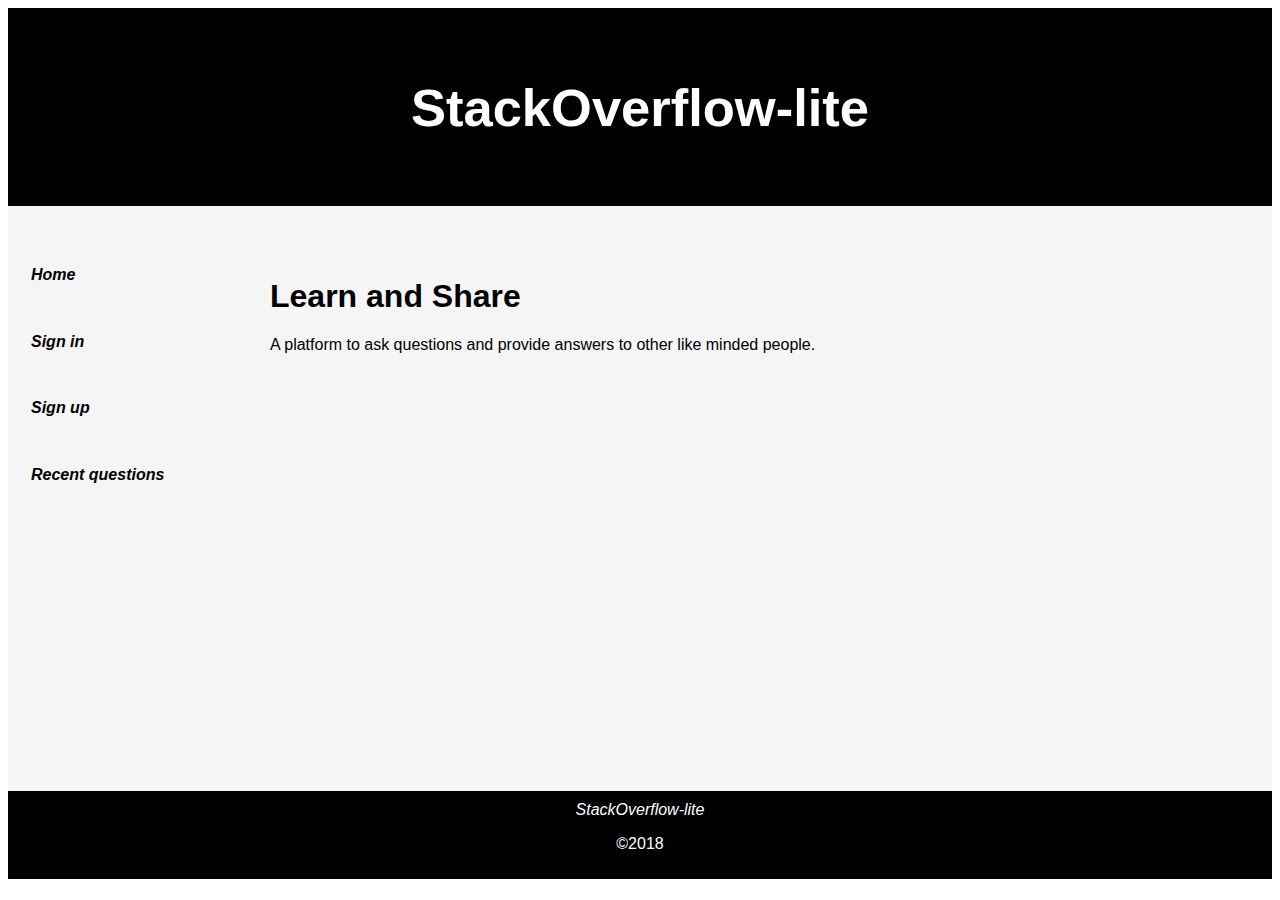
<file: UI/index.html>
<!DOCTYPE html>
<html>
<head>
    <meta charset="utf-8" />
    <meta http-equiv="X-UA-Compatible" content="IE=edge">
    <title>Welcome</title>
    <meta name="viewport" content="width=device-width, initial-scale=1">
    <link rel="stylesheet" type="text/css" media="screen" href="main.css" />
    
</head>
<body>
        <header>
            <h2>StackOverflow-lite</h2>
        </header>
              
              <section>
                <nav>
                  <ul>
                    <li><h4><a href="index.html"><em>Home</em></a></h4></li>
                    <li><h4><a href="sign_in.html"><em>Sign in</em></a></h4></li>                    
                    <li><h4><a href="sign_up.html"><em>Sign up</em></a></h4></li>
                    <li><h4><a href="recent.html"><em>Recent questions</em></a></h4></li>
                    
                  </ul>
                </nav>
                
                <article>
                  <div class="center_main"><h1>Learn and Share</h1>
                  <p>A platform to ask questions and provide answers to other like minded people.</p></div>
                </article>
              </section>
              
              <footer>
                <em>StackOverflow-lite</em>
                <p>&copy;2018</p>
              </footer>
              
    
</body>
</html>
</file>
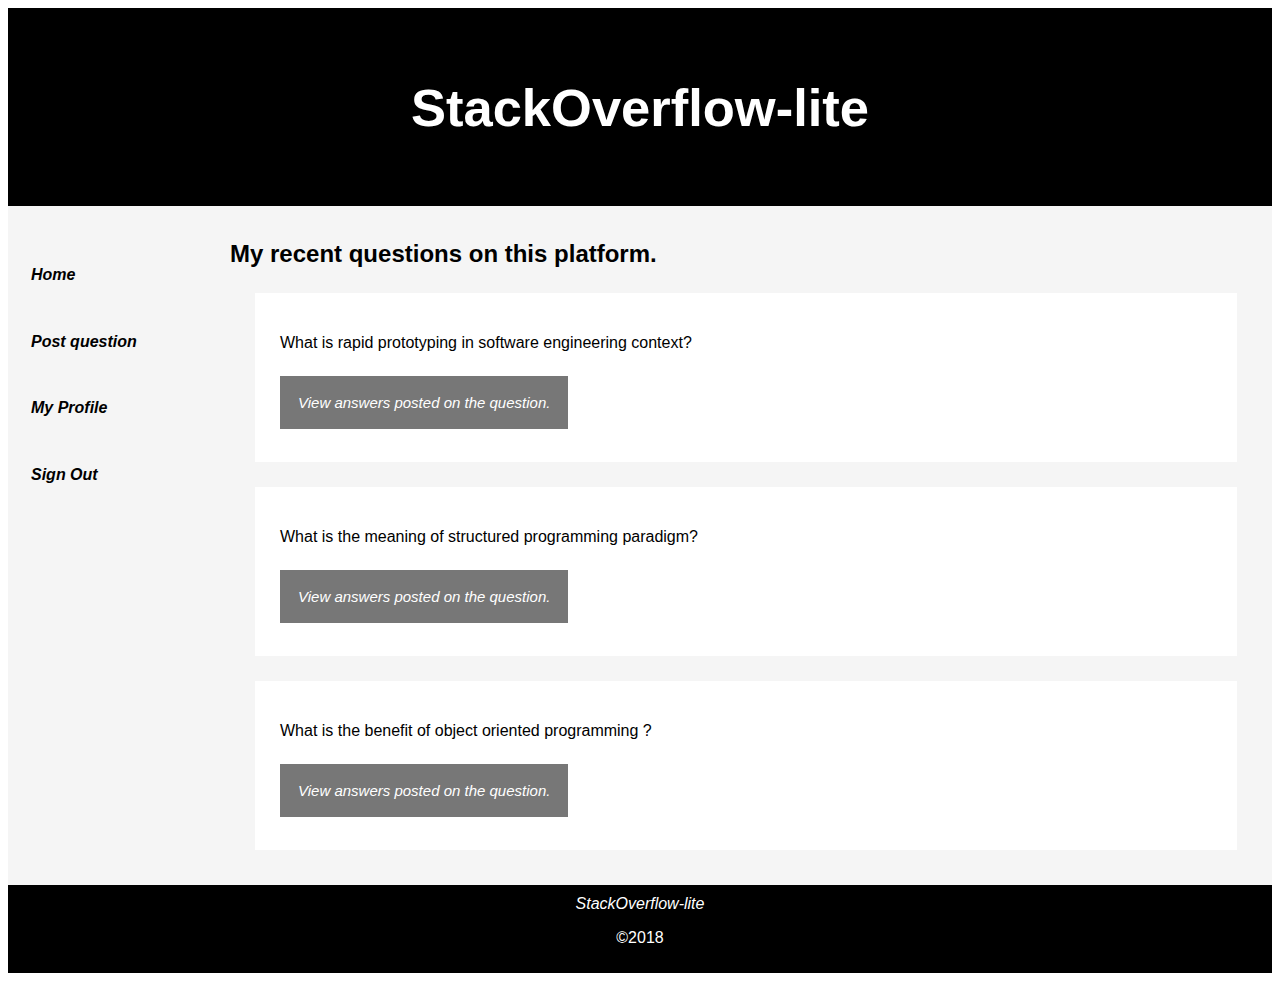
<file: UI/my_recent.html>
<!DOCTYPE html>
<html>
<head>
    <meta charset="utf-8" />
    <meta http-equiv="X-UA-Compatible" content="IE=edge">
    <title>My Recent Questions</title>
    <meta name="viewport" content="width=device-width, initial-scale=1">
    <link rel="stylesheet" type="text/css" media="screen" href="main.css" />
    
</head>
<body>
        <header>
                <h2>StackOverflow-lite</h2>
        </header>
              
              <section> 
                    <nav>
                            <ul>
                              <li><h4><a href="index.html"><em>Home</em></a></h4></li>
                              <li><h4><a href="post.html"><em>Post question</em></a></h4></li>
                              <li><h4><a href="user_profile.html"><em>My Profile</em></a></h4></li>                    
                              <li><h4><a href="index.html"><em>Sign Out</em></a></h4></li>
                            </ul>
                          </nav>                                 
                
                <article>  
                        <h2><p>My recent questions on this platform.</p></h2>
                        <div class="pane">
                                <p>What is rapid prototyping in software engineering context?</p>
                                <button class="collapsible"><em>View answers posted on the question.</em></button>
                                    <div class="content">
                                        <p class="answer">Lorem ipsum dolor sit amet, consectetur adipisicing elit, sed do eiusmod tempor incididunt ut labore et dolore magna aliqua. Ut enim ad minim veniam, quis nostrud exercitation ullamco laboris nisi ut aliquip ex ea commodo consequat.</p>
                                    
                                        <p class="answer">Lorem ipsum dolor sit amet, consectetur adipisicing elit, sed do eiusmod tempor incididunt ut labore et dolore magna aliqua. Ut enim ad minim veniam, quis nostrud exercitation ullamco laboris nisi ut aliquip ex ea commodo consequat.</p>
                                        
                                        <p class="answer">Lorem ipsum dolor sit amet, consectetur adipisicing elit, sed do eiusmod tempor incididunt ut labore et dolore magna aliqua. Ut enim ad minim veniam, quis nostrud exercitation ullamco laboris nisi ut aliquip ex ea commodo consequat.</p>
                                    
                                        <p class="answer">Lorem ipsum dolor sit amet, consectetur adipisicing elit, sed do eiusmod tempor incididunt ut labore et dolore magna aliqua. Ut enim ad minim veniam, quis nostrud exercitation ullamco laboris nisi ut aliquip ex ea commodo consequat.</p>
                                    </div>     
                                    
                                
                        </div>
                    <div class="pane">
                        <p>What is the meaning of structured programming paradigm?</p>
                        <button class="collapsible"><em>View answers posted on the question.</em></button>
                            <div class="content">
                                <p class="answer">Lorem ipsum dolor sit amet, consectetur adipisicing elit, sed do eiusmod tempor incididunt ut labore et dolore magna aliqua. Ut enim ad minim veniam, quis nostrud exercitation ullamco laboris nisi ut aliquip ex ea commodo consequat.</p>
                            
                                <p class="answer">Lorem ipsum dolor sit amet, consectetur adipisicing elit, sed do eiusmod tempor incididunt ut labore et dolore magna aliqua. Ut enim ad minim veniam, quis nostrud exercitation ullamco laboris nisi ut aliquip ex ea commodo consequat.</p>
                                
                                <p class="answer">Lorem ipsum dolor sit amet, consectetur adipisicing elit, sed do eiusmod tempor incididunt ut labore et dolore magna aliqua. Ut enim ad minim veniam, quis nostrud exercitation ullamco laboris nisi ut aliquip ex ea commodo consequat.</p>
                            
                                <p class="answer">Lorem ipsum dolor sit amet, consectetur adipisicing elit, sed do eiusmod tempor incididunt ut labore et dolore magna aliqua. Ut enim ad minim veniam, quis nostrud exercitation ullamco laboris nisi ut aliquip ex ea commodo consequat.</p>
                            </div>

                            
                        
                    </div>
                    <div class="pane">
                            <p>What is the benefit of object oriented programming ?</p>
                            <button class="collapsible"><em>View answers posted on the question.</em></button>
                                <div class="content">
                                    <p class="answer">Lorem ipsum dolor sit amet, consectetur adipisicing elit, sed do eiusmod tempor incididunt ut labore et dolore magna aliqua. Ut enim ad minim veniam, quis nostrud exercitation ullamco laboris nisi ut aliquip ex ea commodo consequat.</p>
                                
                                    <p class="answer">Lorem ipsum dolor sit amet, consectetur adipisicing elit, sed do eiusmod tempor incididunt ut labore et dolore magna aliqua. Ut enim ad minim veniam, quis nostrud exercitation ullamco laboris nisi ut aliquip ex ea commodo consequat.</p>
                                    
                                    <p class="answer">Lorem ipsum dolor sit amet, consectetur adipisicing elit, sed do eiusmod tempor incididunt ut labore et dolore magna aliqua. Ut enim ad minim veniam, quis nostrud exercitation ullamco laboris nisi ut aliquip ex ea commodo consequat.</p>
                                
                                    <p class="answer">Lorem ipsum dolor sit amet, consectetur adipisicing elit, sed do eiusmod tempor incididunt ut labore et dolore magna aliqua. Ut enim ad minim veniam, quis nostrud exercitation ullamco laboris nisi ut aliquip ex ea commodo consequat.</p>
                                </div>  
                                
                            
                    </div>                      
                    <script>
                            var coll = document.getElementsByClassName("collapsible");
                            var i;
                            
                            for (i = 0; i < coll.length; i++) {
                                coll[i].addEventListener("click", function() {
                                    this.classList.toggle("active");
                                    var content = this.nextElementSibling;
                                    if (content.style.display === "block") {
                                        content.style.display = "none";
                                    } else {
                                        content.style.display = "block";
                                    }
                                });
                            }
                            </script>   
                        
                </article>
              </section>
              
              <footer>
                <em>StackOverflow-lite</em>
                <p>&copy;2018</p>
              </footer>
              
    
</body>
</html>
</file>
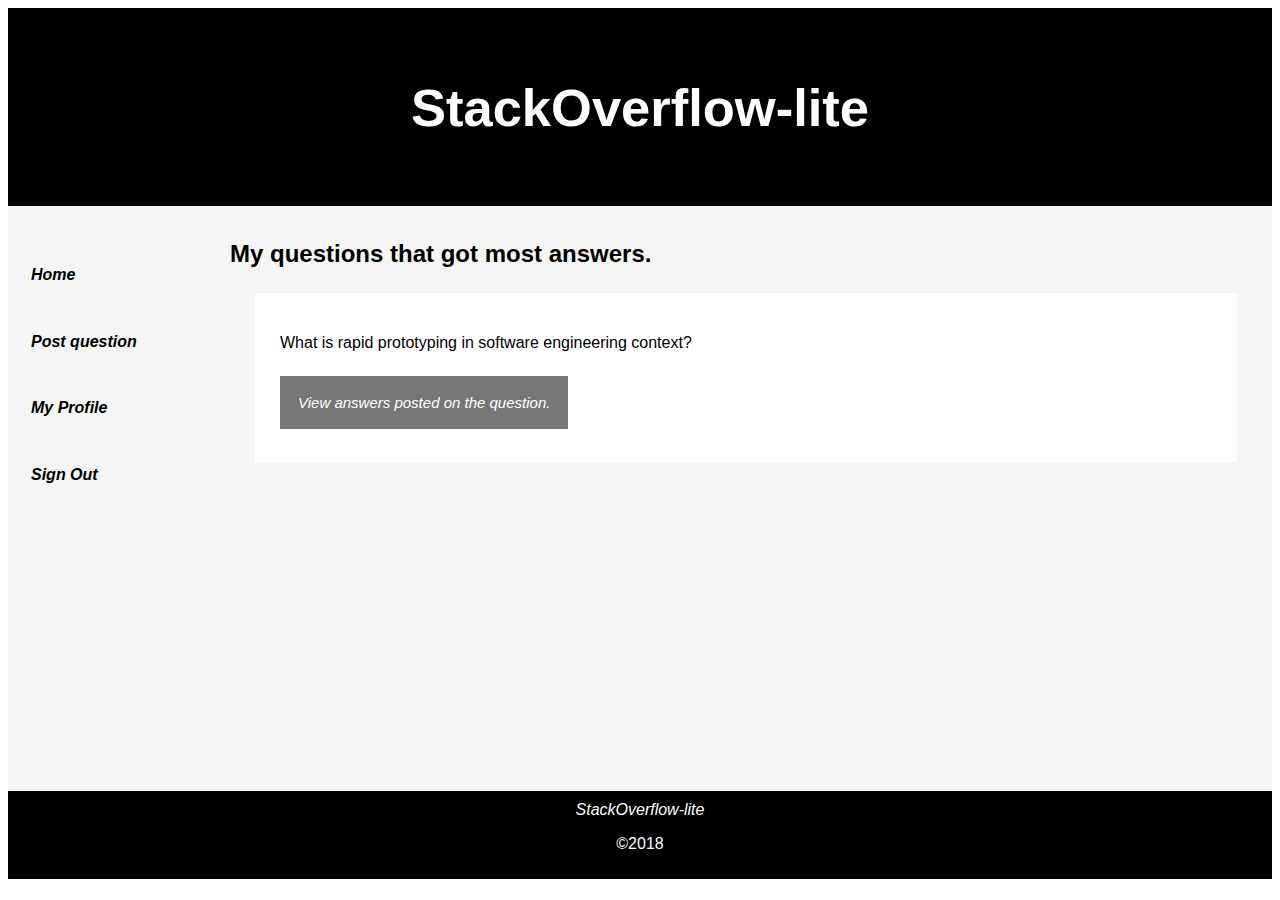
<file: UI/pop_quest.html>
<!DOCTYPE html>
<html>
<head>
    <meta charset="utf-8" />
    <meta http-equiv="X-UA-Compatible" content="IE=edge">
    <title>Most Answered</title>
    <meta name="viewport" content="width=device-width, initial-scale=1">
    <link rel="stylesheet" type="text/css" media="screen" href="main.css" />
    
</head>
<body>
        <header>
                <h2>StackOverflow-lite</h2>
        </header>
              
              <section> 
                    <nav>
                            <ul>
                              <li><h4><a href="index.html"><em>Home</em></a></h4></li>
                              <li><h4><a href="post.html"><em>Post question</em></a></h4></li>
                              <li><h4><a href="user_profile.html"><em>My Profile</em></a></h4></li>                    
                              <li><h4><a href="index.html"><em>Sign Out</em></a></h4></li>
                            </ul>
                          </nav>                                 
                
                <article> 
                        <h2><p>My questions that got most answers.</p></h2>                       
                        <div class="pane">
                                <p>What is rapid prototyping in software engineering context?</p>
                                <button class="collapsible"><em>View answers posted on the question.</em></button>
                                    <div class="content">
                                        <p class="answer">Lorem ipsum dolor sit amet, consectetur adipisicing elit, sed do eiusmod tempor incididunt ut labore et dolore magna aliqua. Ut enim ad minim veniam, quis nostrud exercitation ullamco laboris nisi ut aliquip ex ea commodo consequat.</p>
                                    
                                        <p class="answer">Lorem ipsum dolor sit amet, consectetur adipisicing elit, sed do eiusmod tempor incididunt ut labore et dolore magna aliqua. Ut enim ad minim veniam, quis nostrud exercitation ullamco laboris nisi ut aliquip ex ea commodo consequat.</p>
                                        
                                        <p class="answer">Lorem ipsum dolor sit amet, consectetur adipisicing elit, sed do eiusmod tempor incididunt ut labore et dolore magna aliqua. Ut enim ad minim veniam, quis nostrud exercitation ullamco laboris nisi ut aliquip ex ea commodo consequat.</p>
                                    
                                        <p class="answer">Lorem ipsum dolor sit amet, consectetur adipisicing elit, sed do eiusmod tempor incididunt ut labore et dolore magna aliqua. Ut enim ad minim veniam, quis nostrud exercitation ullamco laboris nisi ut aliquip ex ea commodo consequat.</p>
                                    </div>     
                                    
                                
                        </div>
                        <script>
                                var coll = document.getElementsByClassName("collapsible");
                                var i;
                                
                                for (i = 0; i < coll.length; i++) {
                                    coll[i].addEventListener("click", function() {
                                        this.classList.toggle("active");
                                        var content = this.nextElementSibling;
                                        if (content.style.display === "block") {
                                            content.style.display = "none";
                                        } else {
                                            content.style.display = "block";
                                        }
                                    });
                                }
                                </script>
                </article>
              </section>
              
              <footer>
                <em>StackOverflow-lite</em>
                <p>&copy;2018</p>
              </footer>
              
    
</body>
</html>
</file>
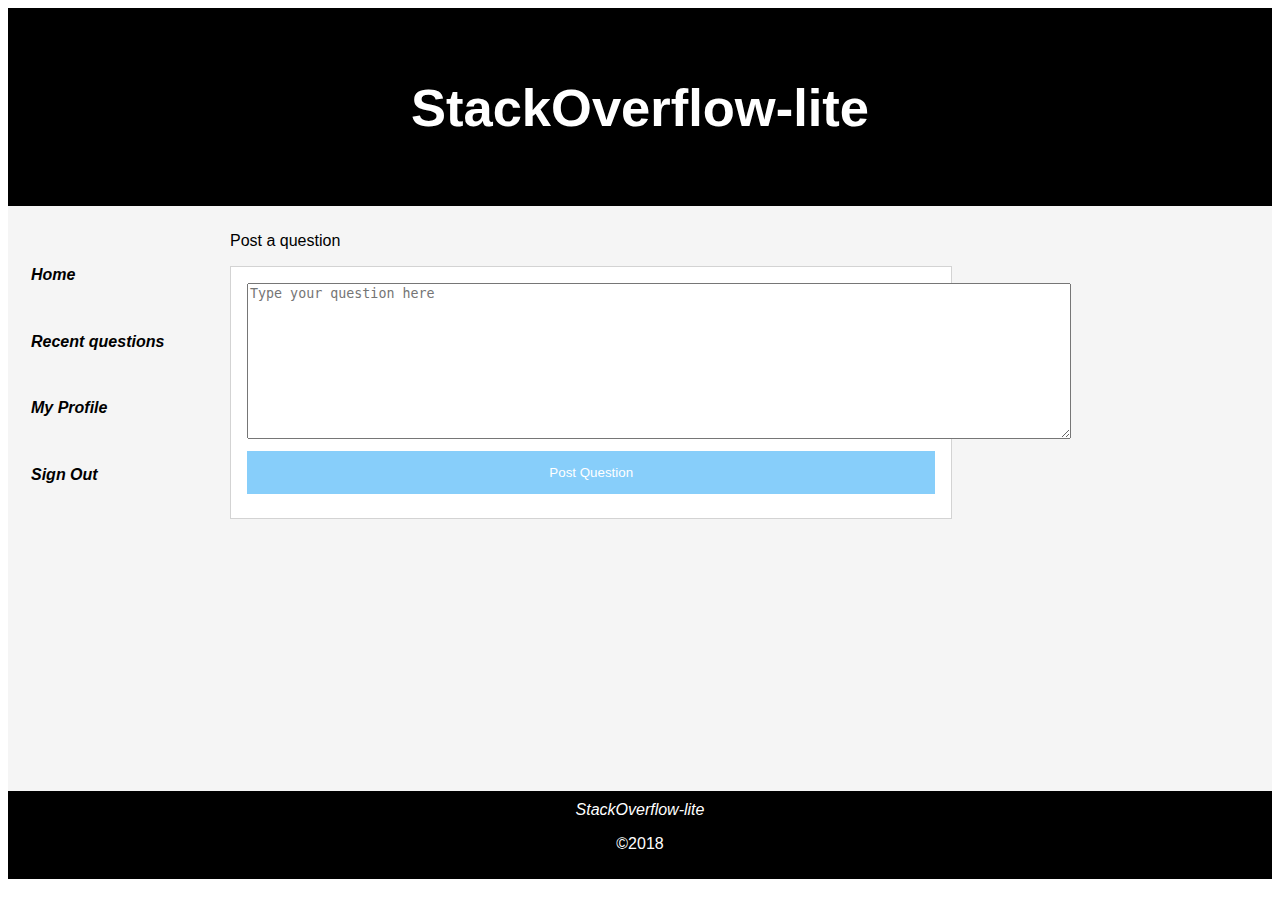
<file: UI/post.html>
<!DOCTYPE html>
<html>
<head>
    <meta charset="utf-8" />
    <meta http-equiv="X-UA-Compatible" content="IE=edge">
    <title>User Profile</title>
    <meta name="viewport" content="width=device-width, initial-scale=1">
    <link rel="stylesheet" type="text/css" media="screen" href="main.css" />
    
</head>
<body>
        <header>
                <h2>StackOverflow-lite</h2>
        </header>
              
              <section> 
                    <nav>
                            <ul>
                              <li><h4><a href="index.html"><em>Home</em></a></h4></li>
                              <li><h4><a href="recent.html"><em>Recent questions</em></a></h4></li>
                              <li><h4><a href="user_profile.html"><em>My Profile</em></a></h4></li>                    
                              <li><h4><a href="index.html"><em>Sign Out</em></a></h4></li>
                            </ul>
                          </nav>                                 
                
                <article>
                        <p>Post a question</p>
                        <div id="post_form"><form action="#" method="POST" >

                        <div class="container" ><textarea cols="100"  rows="10" placeholder="Type your question here" name="quest"></textarea>
                        <button type="submit" >Post Question</button></div>
                    
                    </form></div>                       
                        
                        
                </article>
              </section>
              
              <footer>
                <em>StackOverflow-lite</em>
                <p>&copy;2018</p>
              </footer>
              
    
</body>
</html>
</file>
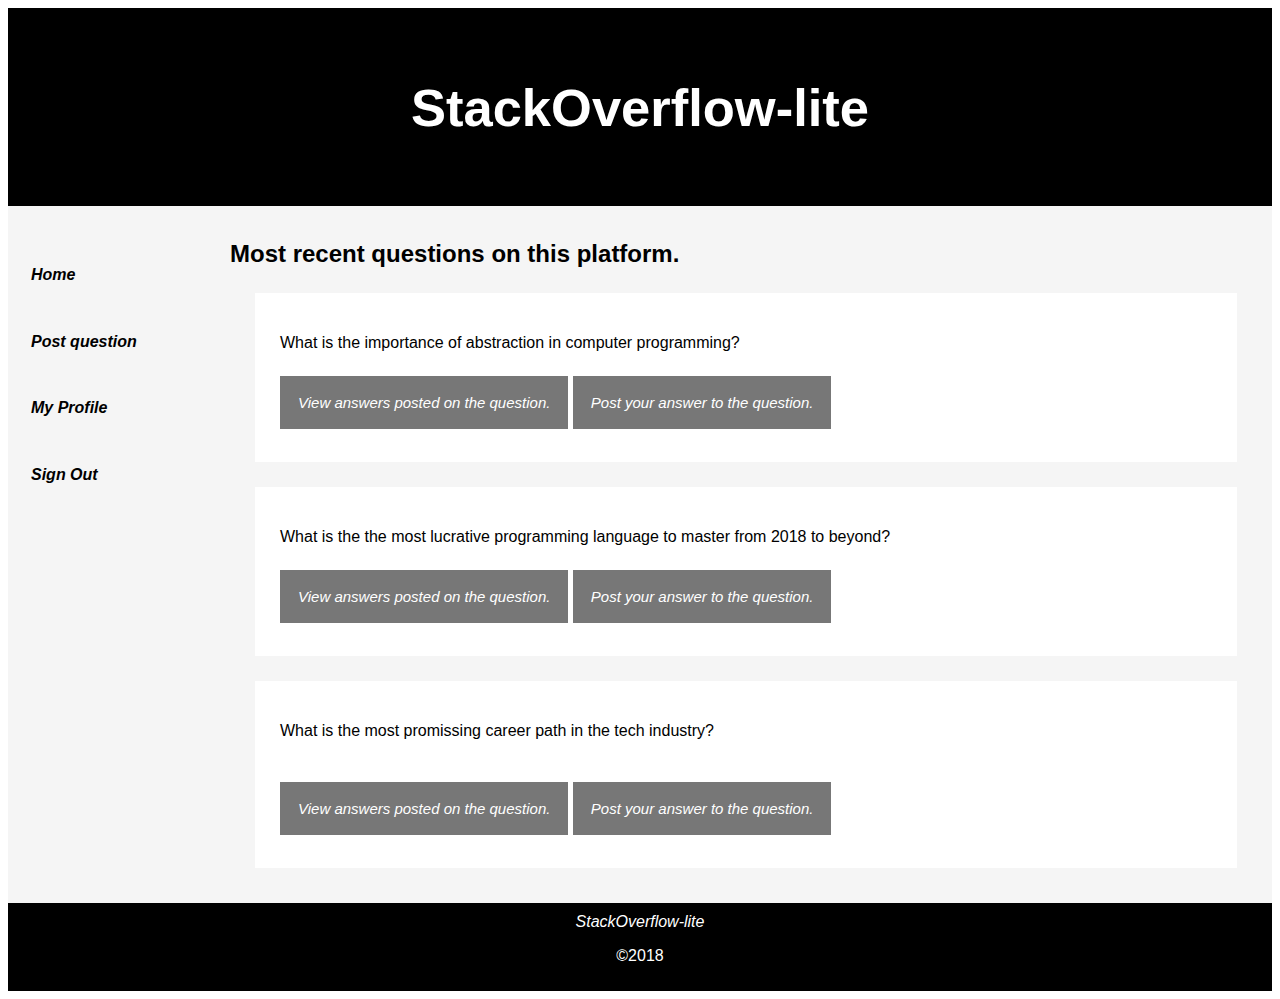
<file: UI/recent.html>
<!DOCTYPE html>
<html>
<head>
    <meta charset="utf-8" />
    <meta http-equiv="X-UA-Compatible" content="IE=edge">
    <title>Recent Questions</title>
    <meta name="viewport" content="width=device-width, initial-scale=1">
    <link rel="stylesheet" type="text/css" media="screen" href="main.css" />
      
</head>
<body>
        <header>
                <h2>StackOverflow-lite</h2>
        </header>
              
              <section> 
                    <nav>
                            <ul>
                              <li><h4><a href="index.html"><em>Home</em></a></h4></li>
                              <li><h4><a href="post.html"><em>Post question</em></a></h4></li>
                              <li><h4><a href="user_profile.html"><em>My Profile</em></a></h4></li>                    
                              <li><h4><a href="index.html"><em>Sign Out</em></a></h4></li>
                            </ul>
                          </nav>                                 
                
                <article>
                    <h2><p>Most recent questions on this platform.</p></h2>                        
                    <div class="pane">
                        <p>What is the importance of abstraction in computer programming?</p>
                        <button class="collapsible"><em>View answers posted on the question.</em></button>
                            <div class="content">
                                <p class="answer">Lorem ipsum dolor sit amet, consectetur adipisicing elit, sed do eiusmod tempor incididunt ut labore et dolore magna aliqua. Ut enim ad minim veniam, quis nostrud exercitation ullamco laboris nisi ut aliquip ex ea commodo consequat.</p>
                            
                                <p class="answer">Lorem ipsum dolor sit amet, consectetur adipisicing elit, sed do eiusmod tempor incididunt ut labore et dolore magna aliqua. Ut enim ad minim veniam, quis nostrud exercitation ullamco laboris nisi ut aliquip ex ea commodo consequat.</p>
                                
                                <p class="answer">Lorem ipsum dolor sit amet, consectetur adipisicing elit, sed do eiusmod tempor incididunt ut labore et dolore magna aliqua. Ut enim ad minim veniam, quis nostrud exercitation ullamco laboris nisi ut aliquip ex ea commodo consequat.</p>
                            
                                <p class="answer">Lorem ipsum dolor sit amet, consectetur adipisicing elit, sed do eiusmod tempor incididunt ut labore et dolore magna aliqua. Ut enim ad minim veniam, quis nostrud exercitation ullamco laboris nisi ut aliquip ex ea commodo consequat.</p>
                            </div>

                            <button class="collapsible"><em>Post your answer to the question.</em></button>
                            <div class="content">
                                    <div id="post_form"><form action="#" method="POST" >

                                            <div class="container" ><textarea cols="88"  rows="10" placeholder="Type your answer here" name="ans"></textarea>
                                            <button type="submit" >Post your answer</button></div>
                                        
                                        </form></div>                       
                            </div>
                        
                    </div>
                    <div class="pane">
                            <p>What is the the most lucrative programming language to master from 2018 to beyond?</p>
                            <button class="collapsible"><em>View answers posted on the question.</em></button>
                            <div class="content">
                                <p class="answer">Lorem ipsum dolor sit amet, consectetur adipisicing elit, sed do eiusmod tempor incididunt ut labore et dolore magna aliqua. Ut enim ad minim veniam, quis nostrud exercitation ullamco laboris nisi ut aliquip ex ea commodo consequat.</p>
                            
                                <p class="answer">Lorem ipsum dolor sit amet, consectetur adipisicing elit, sed do eiusmod tempor incididunt ut labore et dolore magna aliqua. Ut enim ad minim veniam, quis nostrud exercitation ullamco laboris nisi ut aliquip ex ea commodo consequat.</p>
                                
                                <p class="answer">Lorem ipsum dolor sit amet, consectetur adipisicing elit, sed do eiusmod tempor incididunt ut labore et dolore magna aliqua. Ut enim ad minim veniam, quis nostrud exercitation ullamco laboris nisi ut aliquip ex ea commodo consequat.</p>
                            
                                <p class="answer">Lorem ipsum dolor sit amet, consectetur adipisicing elit, sed do eiusmod tempor incididunt ut labore et dolore magna aliqua. Ut enim ad minim veniam, quis nostrud exercitation ullamco laboris nisi ut aliquip ex ea commodo consequat.</p>
                            </div>

                            <button class="collapsible"><em>Post your answer to the question.</em></button>
                            <div class="content">
                                    <div id="post_form"><form action="#" method="POST" >

                                            <div class="container" ><textarea cols="88"  rows="10" placeholder="Type your answer here" name="ans"></textarea>
                                            <button type="submit" >Post your answer</button></div>
                                        
                                        </form></div>                       
                            </div>
                        </div>
                    <div class="pane">
                            <p>What is the most promissing career path in the tech industry?</p><br>
                            <button class="collapsible"><em>View answers posted on the question.</em></button>
                            <div class="content">
                                <p class="answer">Lorem ipsum dolor sit amet, consectetur adipisicing elit, sed do eiusmod tempor incididunt ut labore et dolore magna aliqua. Ut enim ad minim veniam, quis nostrud exercitation ullamco laboris nisi ut aliquip ex ea commodo consequat.</p>
                            
                                <p class="answer">Lorem ipsum dolor sit amet, consectetur adipisicing elit, sed do eiusmod tempor incididunt ut labore et dolore magna aliqua. Ut enim ad minim veniam, quis nostrud exercitation ullamco laboris nisi ut aliquip ex ea commodo consequat.</p>
                                
                                <p class="answer">Lorem ipsum dolor sit amet, consectetur adipisicing elit, sed do eiusmod tempor incididunt ut labore et dolore magna aliqua. Ut enim ad minim veniam, quis nostrud exercitation ullamco laboris nisi ut aliquip ex ea commodo consequat.</p>
                            
                                <p class="answer">Lorem ipsum dolor sit amet, consectetur adipisicing elit, sed do eiusmod tempor incididunt ut labore et dolore magna aliqua. Ut enim ad minim veniam, quis nostrud exercitation ullamco laboris nisi ut aliquip ex ea commodo consequat.</p>
                            </div>

                            <button class="collapsible"><em>Post your answer to the question.</em></button>
                            <div class="content">
                                    <div id="post_form"><form action="#" method="POST" >

                                            <div class="container" ><textarea cols="88"  rows="10" placeholder="Type your answer here" name="ans"></textarea>
                                            <button type="submit" >Post your answer</button></div>
                                        
                                        </form></div>                       
                            </div>
                            <script>
                                    var coll = document.getElementsByClassName("collapsible");
                                    var i;
                                    
                                    for (i = 0; i < coll.length; i++) {
                                        coll[i].addEventListener("click", function() {
                                            this.classList.toggle("active");
                                            var content = this.nextElementSibling;
                                            if (content.style.display === "block") {
                                                content.style.display = "none";
                                            } else {
                                                content.style.display = "block";
                                            }
                                        });
                                    }
                                    </script>
                    </div>                    
                        
                </article>
              </section>
              
              <footer>
                <em>StackOverflow-lite</em>
                <p>&copy;2018</p>
              </footer>
              
    
</body>
</html>
</file>
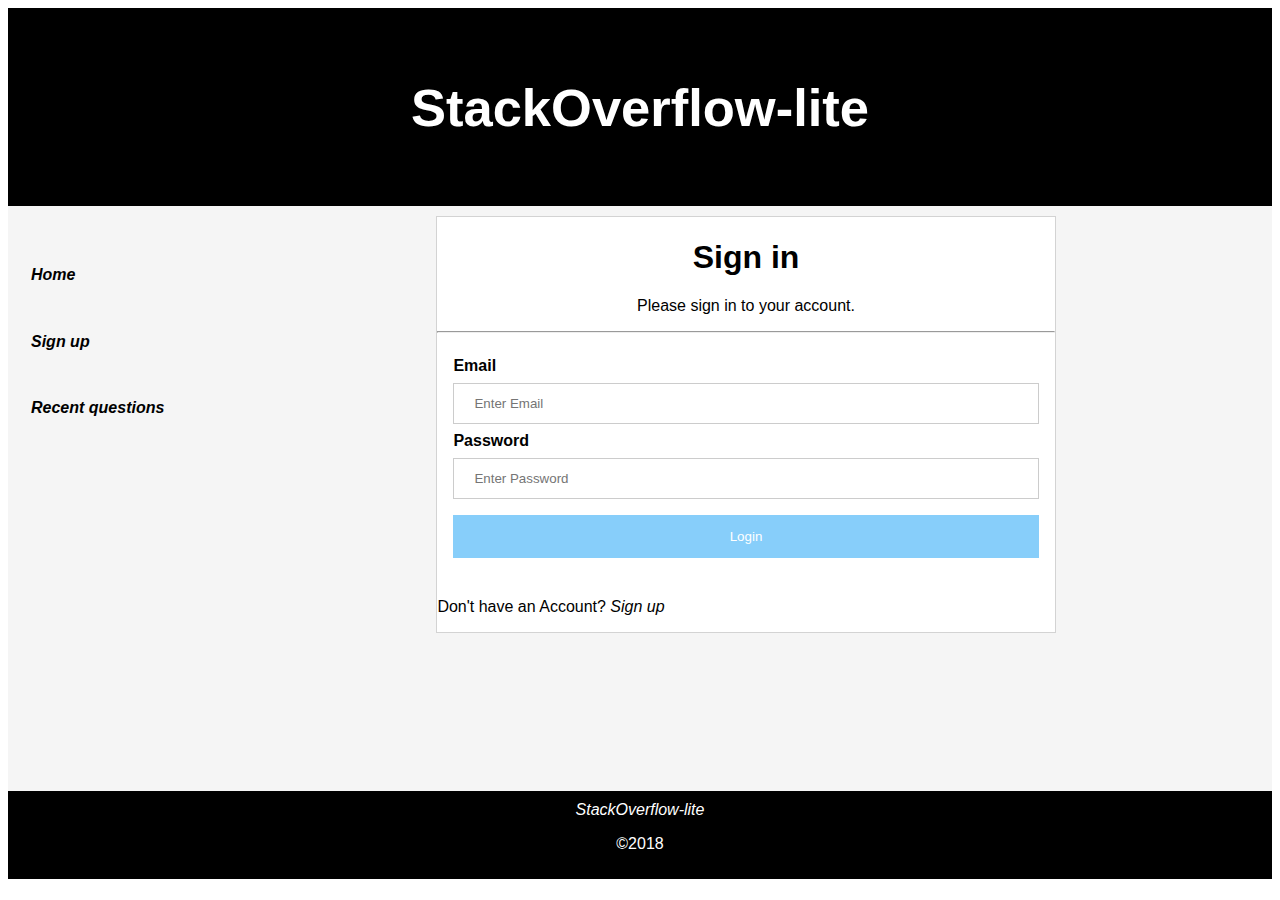
<file: UI/sign_in.html>
<!DOCTYPE html>
<html>
<head>
    <meta charset="utf-8" />
    <meta http-equiv="X-UA-Compatible" content="IE=edge">
    <title>Sign in</title>
    <meta name="viewport" content="width=device-width, initial-scale=1">
    <link rel="stylesheet" type="text/css" media="screen" href="main.css" />
    
</head>
<body>
        <header>
                <h2>StackOverflow-lite</h2>
        </header>
              
              <section>
                        <nav>
                                        <ul>
                                          <li><h4><a href="index.html"><em>Home</em></a></h4></li>                                                            
                                          <li><h4><a href="sign_up.html"><em>Sign up</em></a></h4></li>
                                          <li><h4><a href="recent.html"><em>Recent questions</em></a></h4></li>
                                          
                                        </ul>
                                      </nav>               
                
                <article>
                        <div id="center_form"><form action="#">
                                <div class="center_text"><h1>Sign in</h1>
                                  <p>Please sign in to your account.</p></div>
                                  <hr>                
                              
                                <div class="container">
                                        <label for="email"><b>Email</b></label>
                                        <input type="text" placeholder="Enter Email" name="email" required>
                              
                                  <label for="psw"><b>Password</b></label>
                                  <input type="password" placeholder="Enter Password" name="psw" required>
                              
                                  <button type="submit">Login</button>
                                  
                                </div>
                              
                                <p>
                                        Don't have an Account?
                                        <a href="sign_up.html" ><em>Sign up</em></a>
                                </p>
                            </form></div>
                  
                </article>
              </section>
              
              <footer>
                  <em>StackOverflow-lite</em>
                <p>&copy;2018</p>
              </footer>
              
    
</body>
</html>
</file>
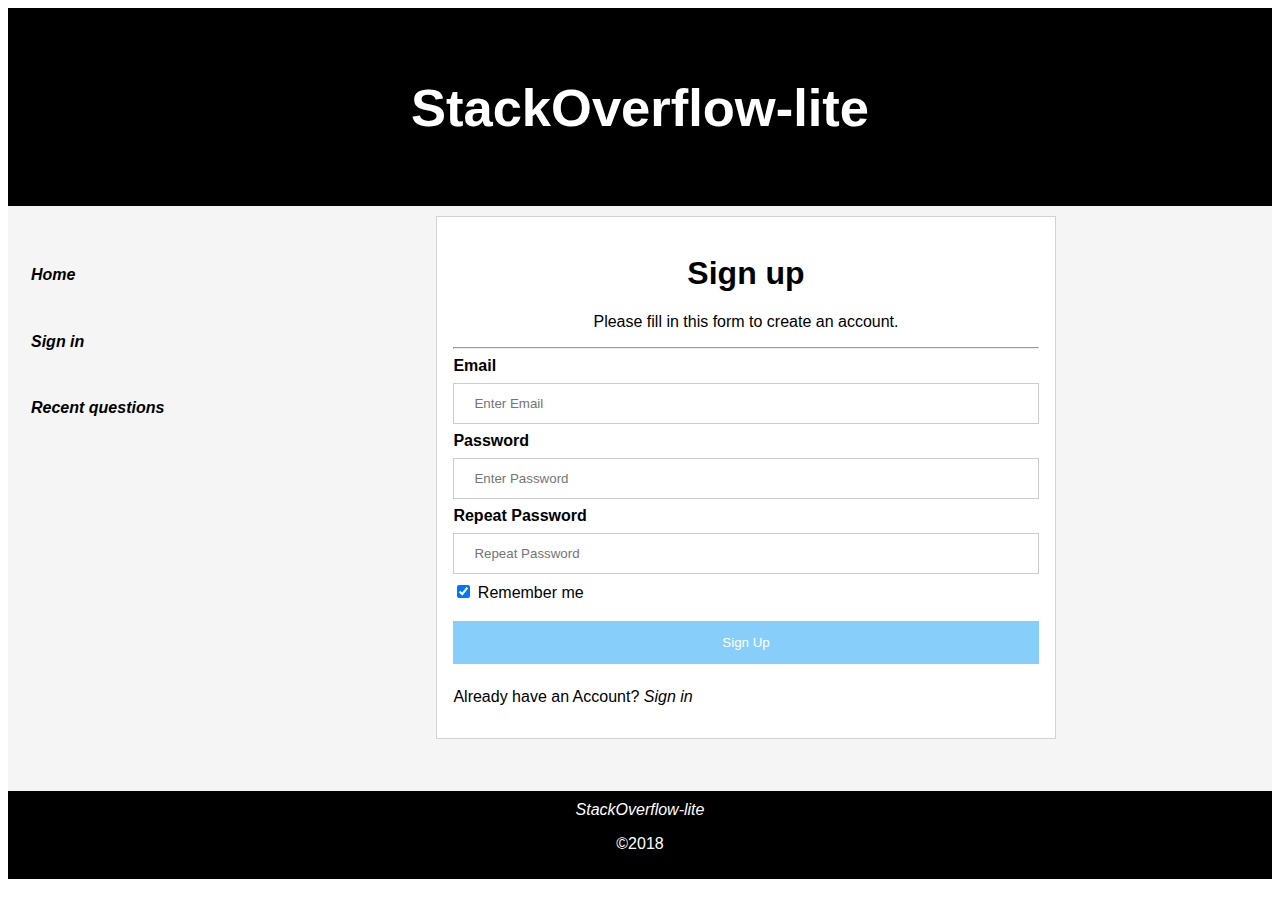
<file: UI/sign_up.html>
<!DOCTYPE html>
<html>
<head>
    <meta charset="utf-8" />
    <meta http-equiv="X-UA-Compatible" content="IE=edge">
    <title>Sign up</title>
    <meta name="viewport" content="width=device-width, initial-scale=1">
    <link rel="stylesheet" type="text/css" media="screen" href="main.css" />
    
</head>
<body>
        <header>
                <h2>StackOverflow-lite</h2>
        </header>
              
              <section>
                    <nav>
                            <ul>
                              <li><h4><a href="index.html"><em>Home</em></a></h4></li>                                                            
                              <li><h4><a href="sign_in.html"><em>Sign in</em></a></h4></li>
                              <li><h4><a href="recent.html"><em>Recent questions</em></a></h4></li>
                              
                            </ul>
                          </nav>
                
                
                <article>
                        <div id="center_form"><form action="#" >
                                <div class="container">
                                  <div class="center_text"><h1>Sign up</h1>
                                  <p>Please fill in this form to create an account.</p></div>
                                  <hr>
                              
                                  <label for="email"><b>Email</b></label>
                                  <input type="text" placeholder="Enter Email" name="email" required>
                              
                                  <label for="psw"><b>Password</b></label>
                                  <input type="password" placeholder="Enter Password" name="psw" required>
                              
                                  <label for="psw-repeat"><b>Repeat Password</b></label>
                                  <input type="password" placeholder="Repeat Password" name="psw-repeat" required>
                              
                                  <label>
                                    <input type="checkbox" checked="checked" name="remember" style="margin-bottom:15px"> Remember me
                                  </label>
                                  <button type="submit" class="signupbtn">Sign Up</button>
                                 
                                    <p>
                                        Already have an Account?
                                        <a href="sign_in.html" ><em>Sign in</em></a>
                                    </p>
                                  
                                </div>
                              </form>
                            </div>
                  
                </article>
              </section>
              
              <footer>
                  <em>StackOverflow-lite</em>
                <p>&copy;2018</p>
              </footer>
              
    
</body>
</html>
</file>
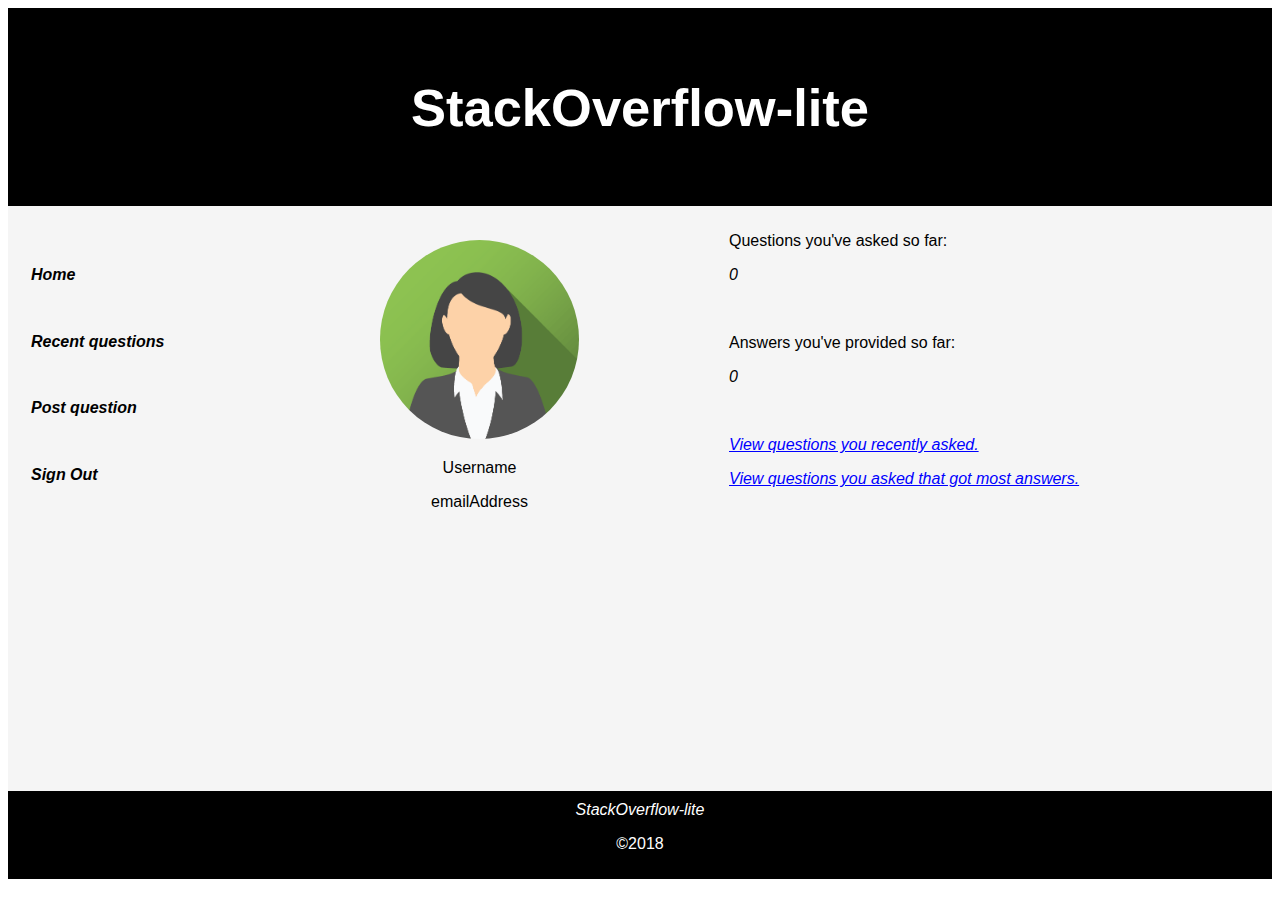
<file: UI/user_profile.html>
<!DOCTYPE html>
<html>
<head>
    <meta charset="utf-8" />
    <meta http-equiv="X-UA-Compatible" content="IE=edge">
    <title>User Profile</title>
    <meta name="viewport" content="width=device-width, initial-scale=1">
    <link rel="stylesheet" type="text/css" media="screen" href="main.css" />
    
</head>
<body>
        <header>
                <h2>StackOverflow-lite</h2>
        </header>
              
              <section> 
                    <nav>
                            <ul>
                              <li><h4><a href="index.html"><em>Home</em></a></h4></li>
                              <li><h4><a href="recent.html"><em>Recent questions</em></a></h4></li>
                              <li><h4><a href="post.html"><em>Post question</em></a></h4></li>                    
                              <li><h4><a href="index.html"><em>Sign Out</em></a></h4></li>
                            </ul>
                          </nav>                                 
                
                <article>                        
                        <div class="imgcontainer">
                                <img src="images/img_avatar2.png" alt="Avatar" class="avatar">
                                <p>Username</p>
                                <p>emailAddress</p>
                        </div> 
                        <div class="profile_text"><div>
                            <p>Questions you've asked so far:</p>
                            <p><em>0</em></p>
                        </div><br>

                        <div>
                                <p>Answers you've provided so far:</p>
                                <p><em>0</em></p>
                        </div><br>

                        <div>
                            <a href="my_recent.html"><p><em>View questions you recently asked.</em></p></a>
                            <a href="pop_quest.html"><p><em>View questions you asked that got most answers.</em></p></a>
                            </div></div>
                </article>
              </section>
              
              <footer>
                <em>StackOverflow-lite</em>
                <p>&copy;2018</p>
              </footer>
              
    
</body>
</html>
</file>
<file: UI/main.css>
body {font-family: Arial, Helvetica, sans-serif;}
* {
    box-sizing: border-box;
}

body {
    font-family: Arial, Helvetica, sans-serif;
}


header {
    background-color: black;
    padding: 25px;
    text-align: center;
    font-size: 35px;
    color: white;
}


section {
    display: -webkit-flex;
    display: flex;
    background-color: whitesmoke;
}


nav {
    -webkit-flex: 1;
    -ms-flex: 1;
    flex: 1;    
    padding: 20px;
}


nav ul {
    list-style-type: none;
    padding: 0;      
}
nav li{
    padding: 3px;
}
a:link {
    text-decoration: none;
    color: black;
}

a:visited {
    text-decoration: none;
    color: black;
}

a:hover {
    text-decoration: underline;
    color: blue;
}

a:active {
    text-decoration: underline;
}


article {
    -webkit-flex: 6;
    -ms-flex: 6;
    flex: 6;
    padding: 10px;
    min-height: 65vh;
}
.center_main{
    padding: 40px;
    text-align: left;
    display: table-cell;
    vertical-align: middle;        
}


footer {
    background-color: black;
    padding: 10px;
    text-align: center;
    color: white;
}

@media (max-width: 600px) {
    section {
      -webkit-flex-direction: column;
      flex-direction: column;
    }
}

form {
    border: 1px solid lightgray; 
    background-color: white;   
}
#center_form{
    margin:0 auto;
    width:60%;
    text-align:left
}

.center_text{
    text-align: center
}


input[type=text], input[type=password] {
    width: 100%;
    padding: 12px 20px;
    margin: 8px 0;
    display: inline-block;
    border: 1px solid #ccc;
    box-sizing: border-box;
}


button {
    background-color: lightskyblue;
    color: white;
    padding: 14px 20px;
    margin: 8px 0;
    border: none;
    cursor: pointer;
    width: 100%;
}


button:hover {
    opacity: 0.8;
}


.container {
    padding: 16px;
}

.imgcontainer {
    text-align: center;
    margin: 24px 0 12px 0;
    float: left;
}

img.avatar {
    width: 40%;
    border-radius: 50%;    
}

.profile_text{
    float: center;
}

.profile_text a:link {
    text-decoration:underline;
    color: blue;
}

.profile_text a:visited {
    text-decoration: underline;
    color: blue;
}

#post_form{
    float: left;
    margin:0 auto;
    width:70%;
    text-align:left
}

.pane{
    background-color: white;
    padding: 25px;
    margin: 25px;
    
}

.collapsible {
    background-color: #777;
    color: white;
    cursor: pointer;
    padding: 18px;
    width: 100%;
    border: none;
    text-align: left;
    outline: none;
    font-size: 15px;
}

button.collapsible{
    width:fit-content
}
.active, .collapsible:hover {
    background-color: #555;
}

.content {
    padding:18px;
    display: none;
    overflow: hidden;
    background-color: #f1f1f1;
}

.answer{
    background-color: white;
    padding: 18px;
}
</file>
